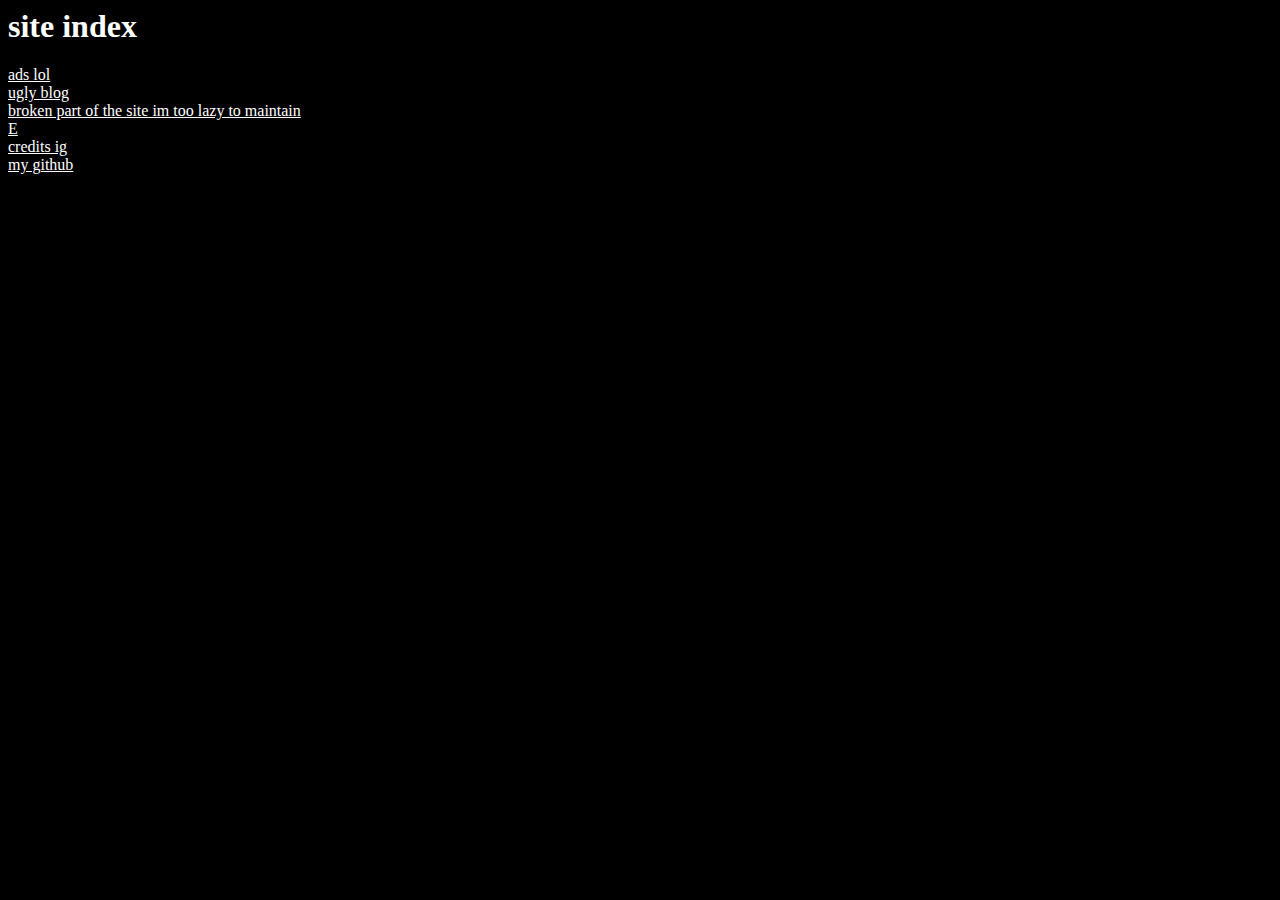
<file: index.html>
<html style="background-color:black;">
    <title>
      nuh uh
    </title>
    <h1 style="color: white;">site index</h1>
    <a style="color: white;" href="https://howmaso.github.io/R1t.html">ads lol</a>
    <br>
    <a style="color: white;" href="https://howmaso.github.io/kittycatskittycatsnya.html"> ugly blog </a>
    <br>
    <a style="color: white;" href="https://howmaso.github.io/dududud.html"> broken part of the site im too lazy to maintain </a>
    <br>
    <a style="color: white;" href="https://howmaso.github.io/e.html"> E </a>
    <br>
    <a style="color: white;" href="https://howmaso.github.io/credits.html"> credits ig </a>
    <br>
    <a style="color: white;" href="https://github.com/howmaso"> my github </a>
</html>
</file>
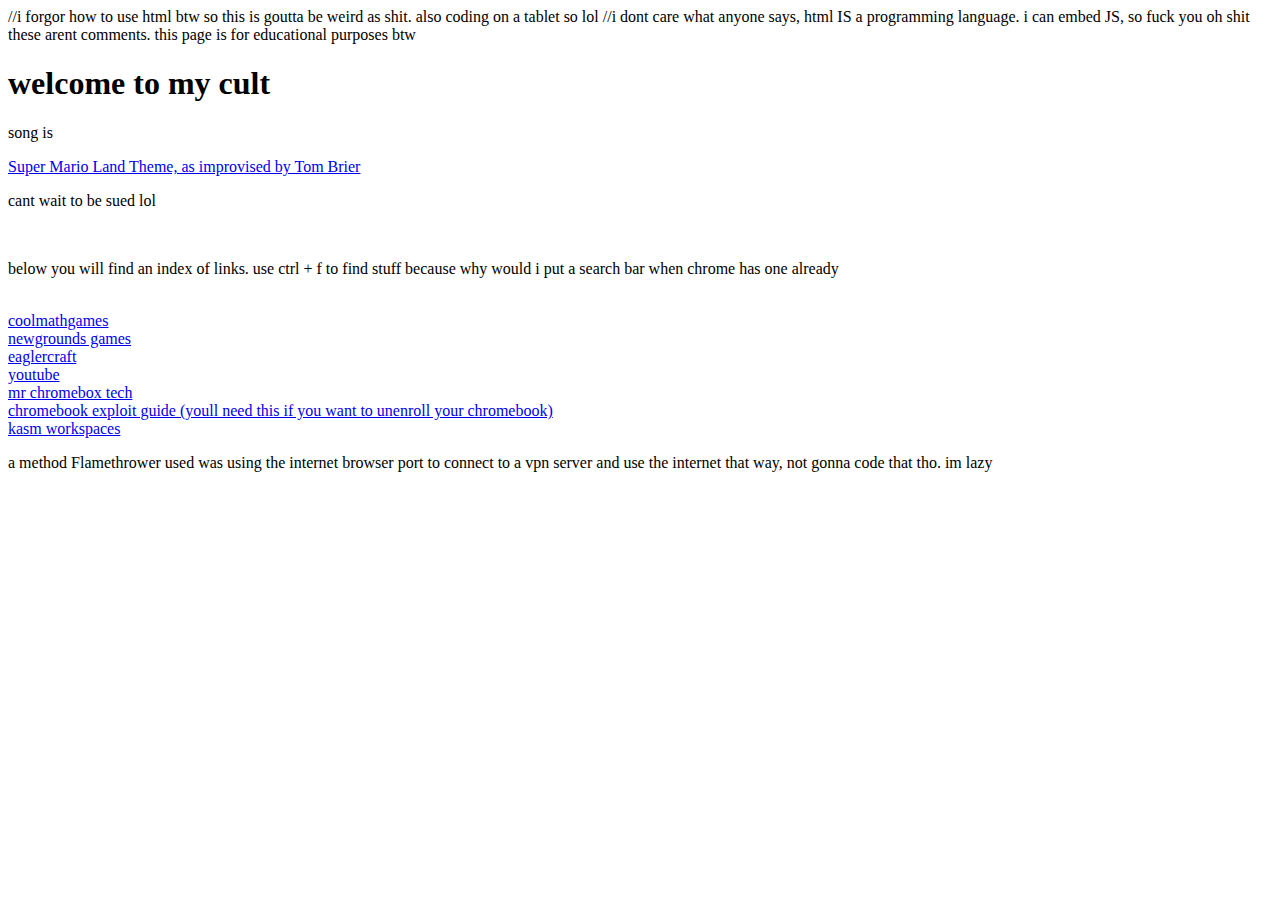
<file: coolgamesknockoff.html>
<html>
  //i forgor how to use html btw so this is goutta be weird as shit. also coding on a tablet so lol
  //i dont care what anyone says, html IS a programming language. i can embed JS, so fuck you
  oh shit these arent comments. this page is for educational purposes btw
  <head>
  <embed src="totallynotcopyrightedmusic.mp3" type="audio/mp3" autostart="true" hidden="true" loop="true">
  <title> New Tab </title>
  </head>
  <body>
    <h1> welcome to my cult </h1>
    <p> song is</p><a href="https://youtu.be/0UsRW4F9LVY"> Super Mario Land Theme, as improvised by Tom Brier</a>
    <br>
    <p> cant wait to be sued lol </p>
    <br>
    <p> below you will find an index of links. use ctrl + f to find stuff because why would i put a search bar when chrome has one already </p>
    <br>
    <a href="https://www.coolmathgames.com">coolmathgames</a>
    <br>
    <a href="https://www.newgrounds.com/games">newgrounds games</a>
    <br>
    <a href="https://eaglercraft.com">eaglercraft</a>
    <br>
    <a href="https://docs.invidious.io/instances/">youtube</a>
    <br>
    <a href="https://docs.mrchromebox.tech">mr chromebox tech</a>
    <br>
    <a href="https://cb.whale.x10.mx">chromebook exploit guide (youll need this if you want to unenroll your chromebook)</a>
    <br>
    <a href="https://kasmweb.com">kasm workspaces</a>
    <br>
    <p>a method Flamethrower used was using the internet browser port to connect to a vpn server and use the internet that way, not gonna code that tho. im lazy</p>
</body>
  </html>
</file>
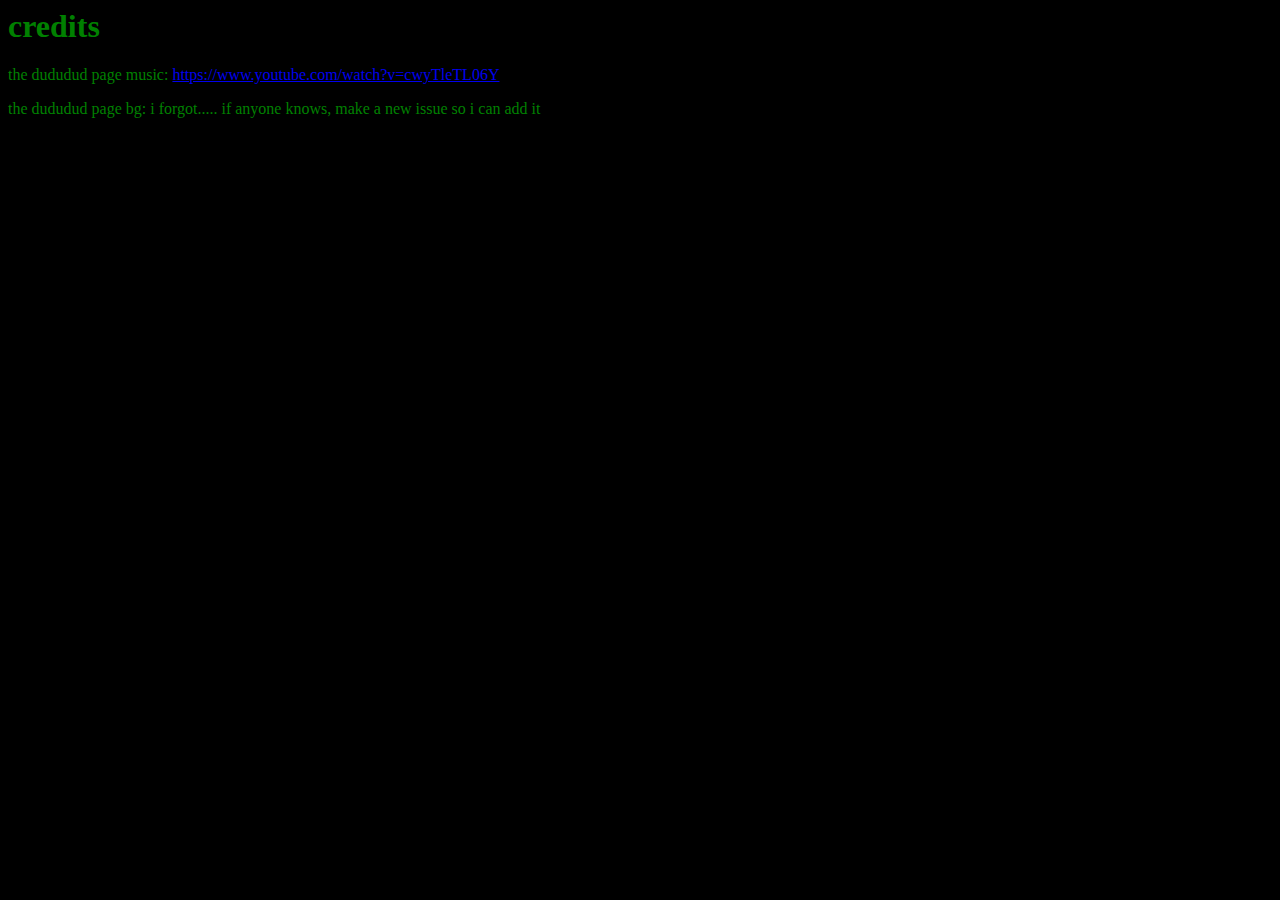
<file: credits.html>
<html>
  <body style="background-color: black;">
    <h1 style="color: green;">
      credits
    </h1>
    <p style=" color: green;">
      the dududud page music: <a href="https://www.youtube.com/watch?v=cwyTleTL06Y"> https://www.youtube.com/watch?v=cwyTleTL06Y </a></p>
     <p style="color: green;">the dududud page bg: i forgot..... if anyone knows, make a new issue so i can add it</p>
  </body>
</html>
</file>
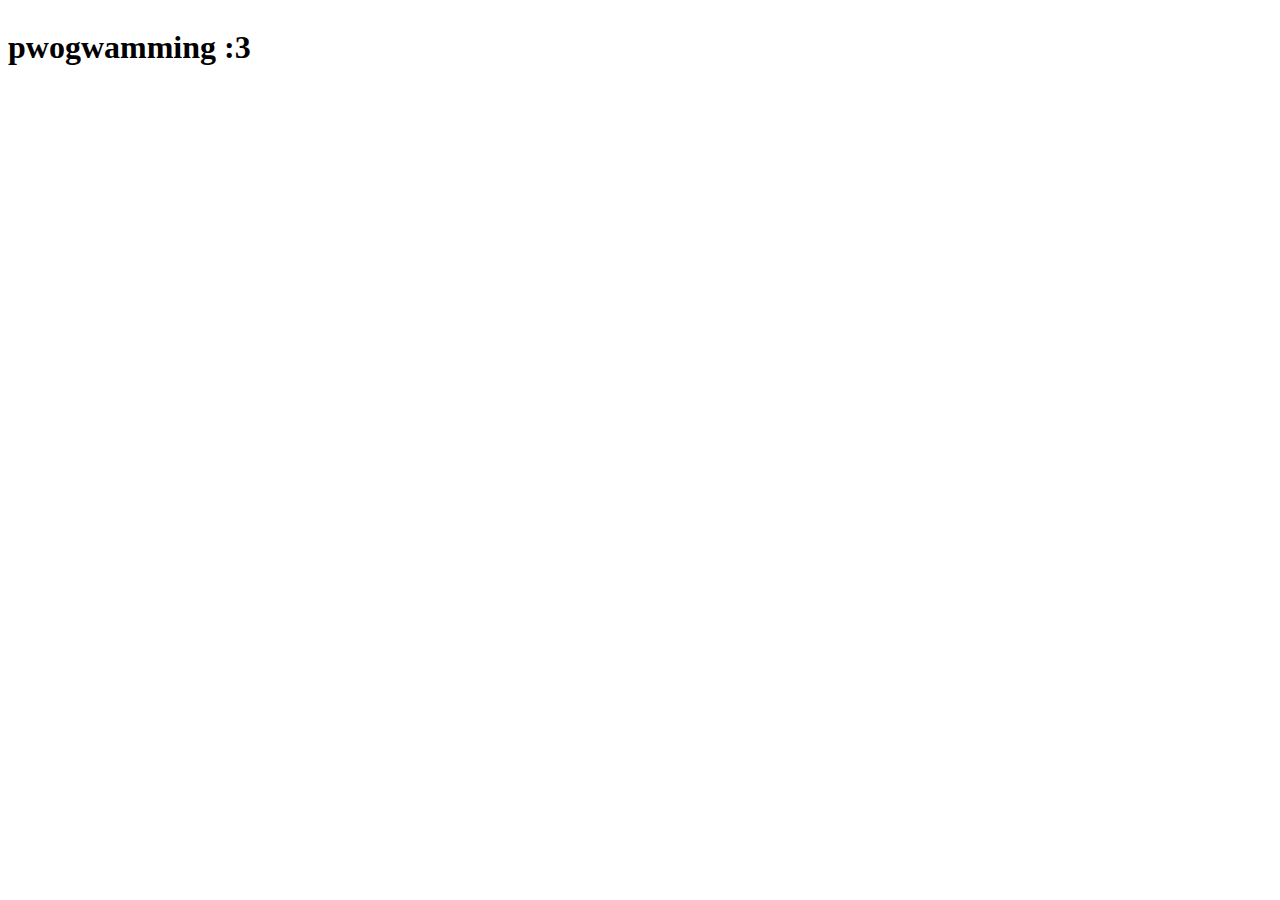
<file: dududud.html>
<html>
  <head>
  <style>
    body {
  background-image: url('https://i.imgur.com/C16SwU1.png');
  background-repeat: no-repeat;
  background-size: cover;
}
</style>
  <embed src="meow.mp3" type="audio/mp3" autostart="true" hidden="true" loop="true">
  </head>
    <body>
       <h1>pwogwamming :3</h1>
    </body>
</html>
</file>
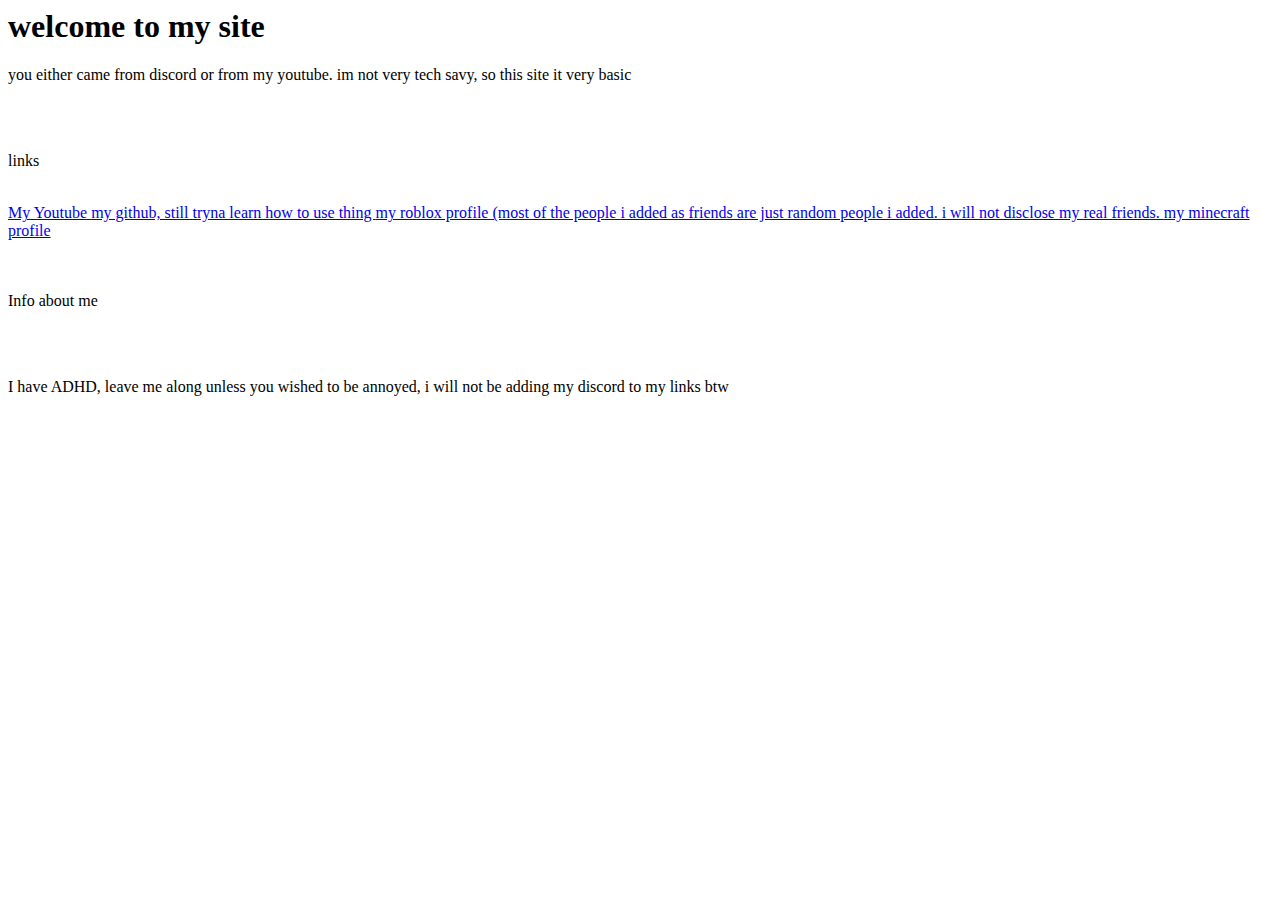
<file: hi.html>
<html>
  <head>
    <title>
      my site
    </title>
    <body>
      <h1>welcome to my site</h1>
      <p> you either came from discord or from my youtube.
      im not very tech savy, so this site it very basic</p>
      <br>
      <br>
      <p> links</p>
      <br>
      <a href="https://youtube.com/@totallymonke"> My Youtube </a>
      <a href="https://github.com/howmaso"> my github, still tryna learn how to use thing </a>
      <a href="https://web.roblox.com/users/979632275/profile"> my roblox profile (most of the people i added as friends are just random people i added. i will not disclose my real friends. </a>
      <a href="https://namemc.com/profile/3409lol.1"> my minecraft profile </a>
      <br>
      <br>
      <br>
      <p>Info about me</p>
      <br>
      <br>
      <p> I have ADHD, leave me along unless you wished to be annoyed, i will not be adding my discord to my links btw </p>
    </body>
  </head>
</html>
</file>
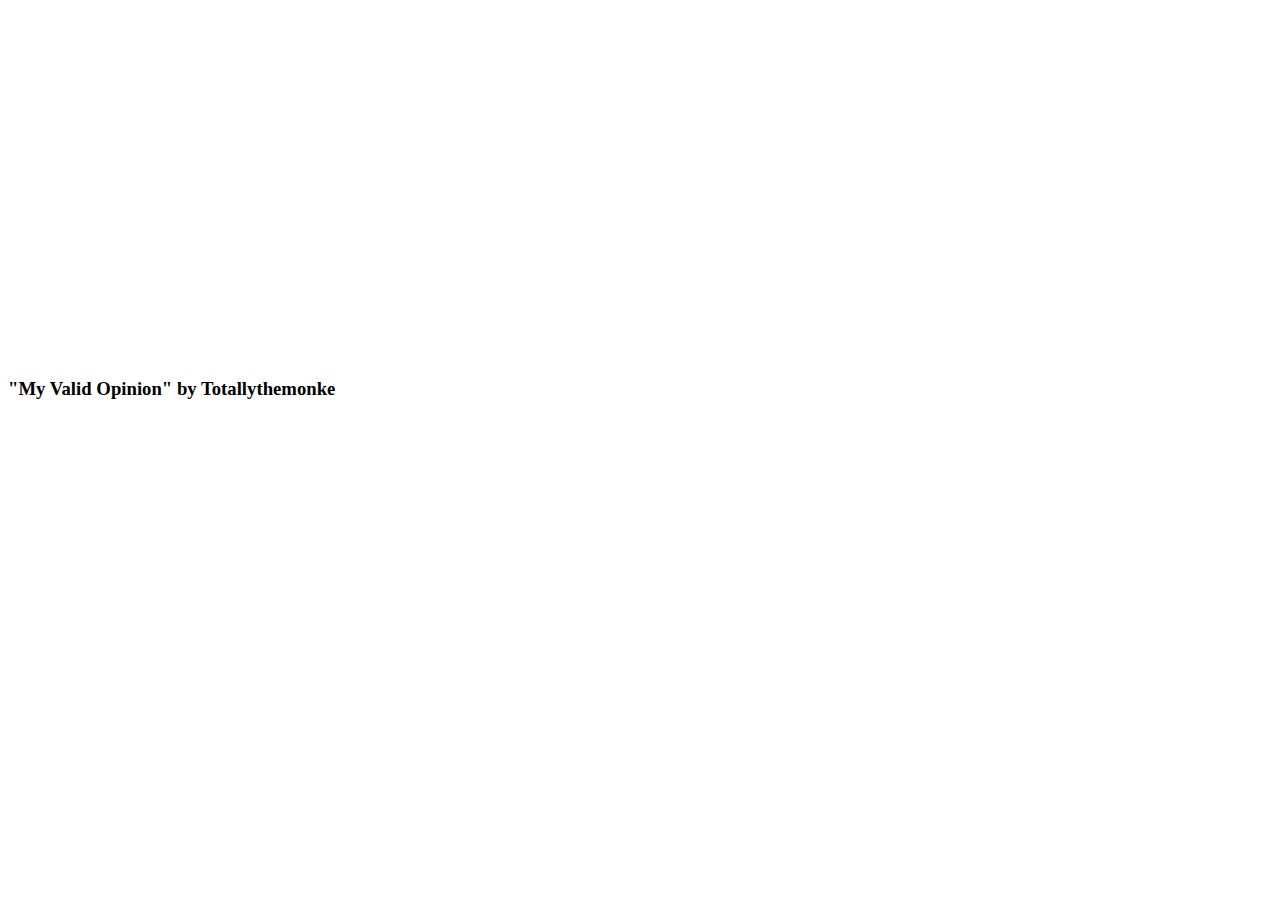
<file: Platform.html>
<html>
  <head>
  <title>Under Construction</title>
    </head>
  <body>
    <br>
    <br>
    <iframe width="560" height="315" src="https://www.youtube.com/embed/V-VYAxf5Vvk?si=WyjsHkCeuSLsOO2B&amp;controls=0" title="YouTube video player" frameborder="0" allow="accelerometer; autoplay; clipboard-write; encrypted-media; gyroscope; picture-in-picture; web-share" referrerpolicy="strict-origin-when-cross-origin" allowfullscreen></iframe>
    <h3> "My Valid Opinion" by Totallythemonke </h3>
  </body>
</html>
</file>
